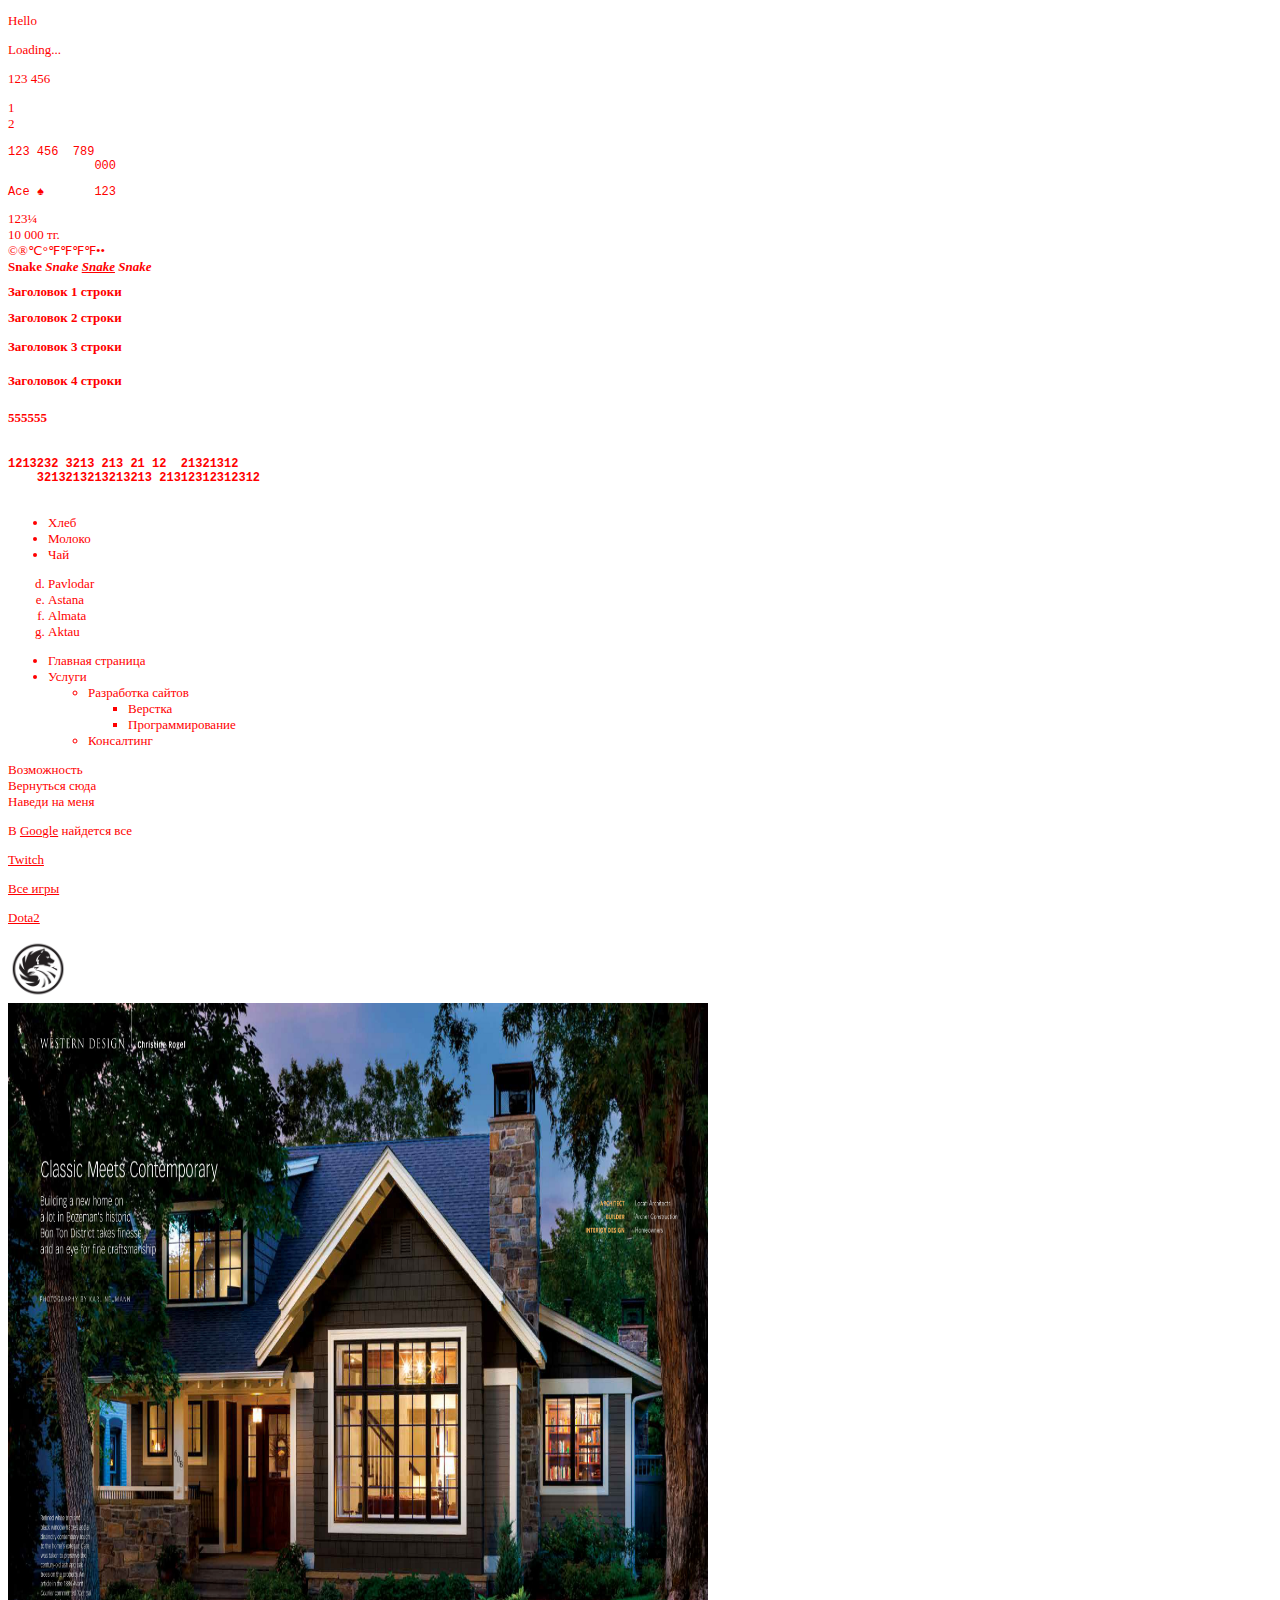
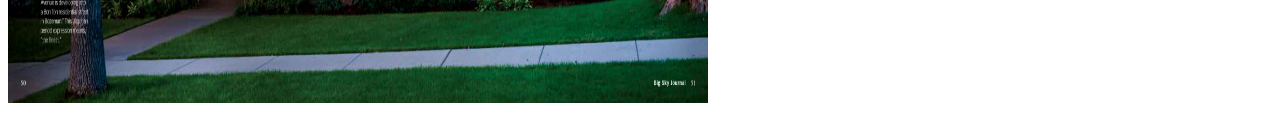
<file: index.html>
<!DOCTYPE html>
<html>
    <head>
        <title>Загрузки</title> 
        <style>
            * {
                color:red;
                font-size: small;
            }
        </style>
        

    </head>
    <body>
        <p><div>Hello</div></p>
        <p>Loading...</p>
        <span>123 456</span>
        <p>1<br>2</p>
        <pre>123 456  789   
            000</pre>
<div><pre>Ace &#9824;       123</pre></div>
<div>123&#188;</div>
<div&copySnake</div>
<div>10&nbsp;000&nbsp;тг.</div>
<div>©®℃°℉℉℉℉••</div>
<b>Snake</b>
<b><i>Snake</i></b>
<b><i><u>Snake</u></i></b>
<i><b>Snake</b></i>
<h1>Заголовок 1 строки</h1>
<h2>Заголовок 2 строки</h2>
<h3>Заголовок 3 строки</h3>
<h4>Заголовок 4 строки</h4>
<h5> 555555</h5>
<h6><pre>1213232 3213 213 21 12  21321312
    3213213213213213 21312312312312
</pre></h6>
<ul>
    <li>Хлеб</li>
    <li>Молоко</li>
    <li>Чай</li>
</ul>
<ol type="a" start="4">
    <li>Pavlodar</li>
    <li>Astana</li>
    <li>Almata</li>
    <li>Aktau</li>
</ol>
<ul>
    <li>Главная страница</li>
    <li>Услуги</li>
    <ul>
        <li>Разработка сайтов
        <ul>
            <li>Верстка</li>
            <li>Программирование</li>
        </ul>
        </li>
        <li>Консалтинг</li>
    </ul>
</ul>
<!-- Тут нужно изменить текст-->
<!--
    123
    456
-->

<div>Возможность</div>
<!--
    <div> Поменять вот тут </div>
-->
<div>
    Вернуться сюда <!-- тут нужно доделать-->
</div>
<div title="Программирование">
    Наведи на меня
</div>
<p>
    B <a href="https://google.com">Google</a> найдется все
</p>
<p><a href="https://www.twitch.tv/">Twitch</a></p>
<p><a href="https://www.twitch.tv/directory/">Все игры</a></p>
<p><a href="https://www.twitch.tv/directory/category/dota-2">Dota2</a></p>
<div>
    <img src="/image/logo.jpg" alt="Логотип" width="60px" height="60px"
</div>
<div>
    <img src="/image/home.jpg" alt="home" width="700" height="700"
</div>
</body>
</html>
</file>
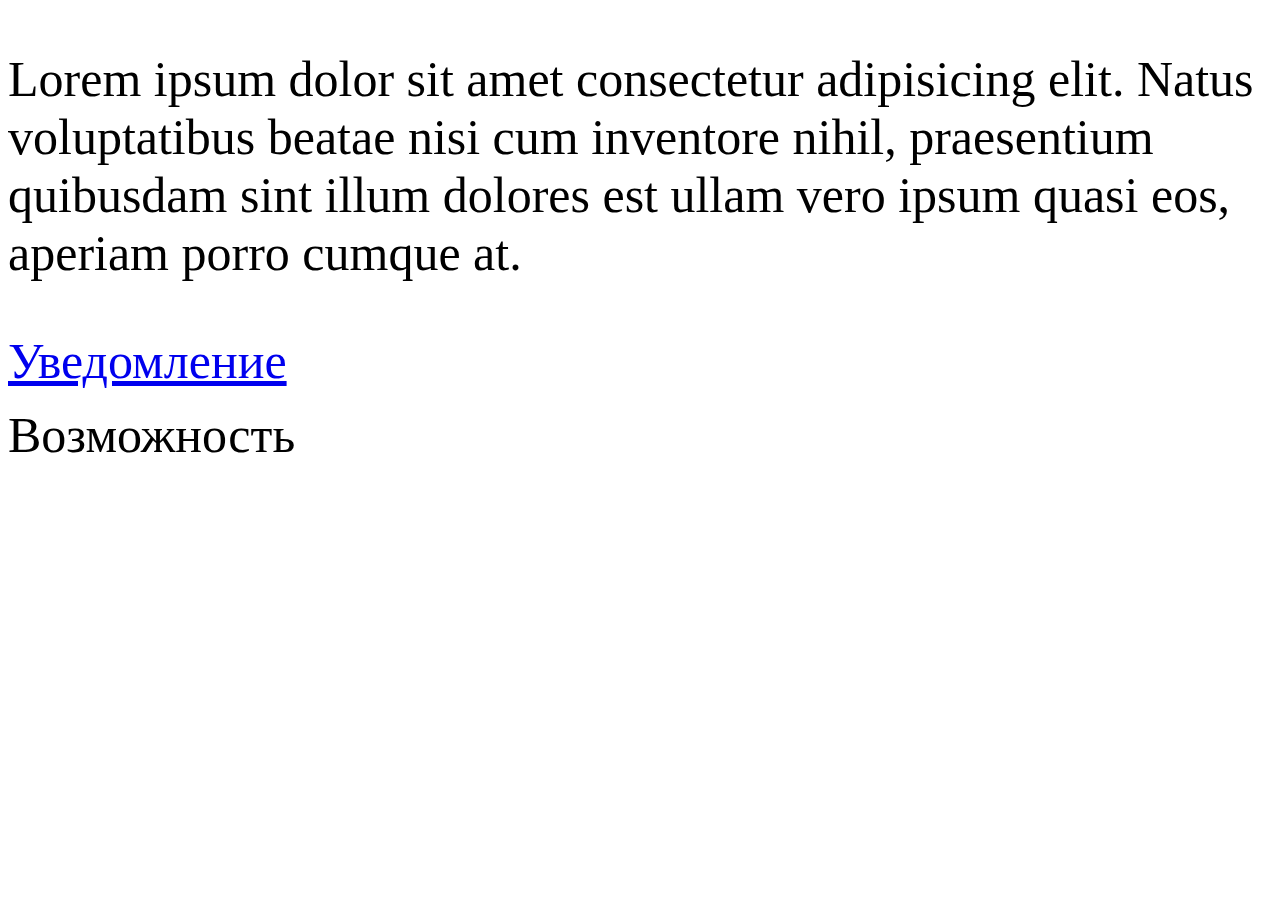
<file: Css.html>
<!DOCTYPE html>
<html>
    <head>
        <title>Тег Style</title>
    <style>
p.red,
.header p a,
#about,
div.red div.header p a.small {
   font-size: 50px;
   color:blue
body {
    color: red;
}
div {
    background-color: black;
    
}
   
}
    </style>
    </head>
    <body>
        <div class="red">
            <p class="red">Lorem ipsum dolor sit amet consectetur adipisicing elit. Natus voluptatibus beatae nisi cum inventore nihil, praesentium quibusdam sint illum dolores est ullam vero ipsum quasi eos, aperiam porro cumque at.</p>
            <div class="header">
                <p>
                    <a href="/" class="small">Уведомление</a>
                </p>
            </div>
            <div id="about">Возможность</div>
        </div>
    </body>
</html>
</file>
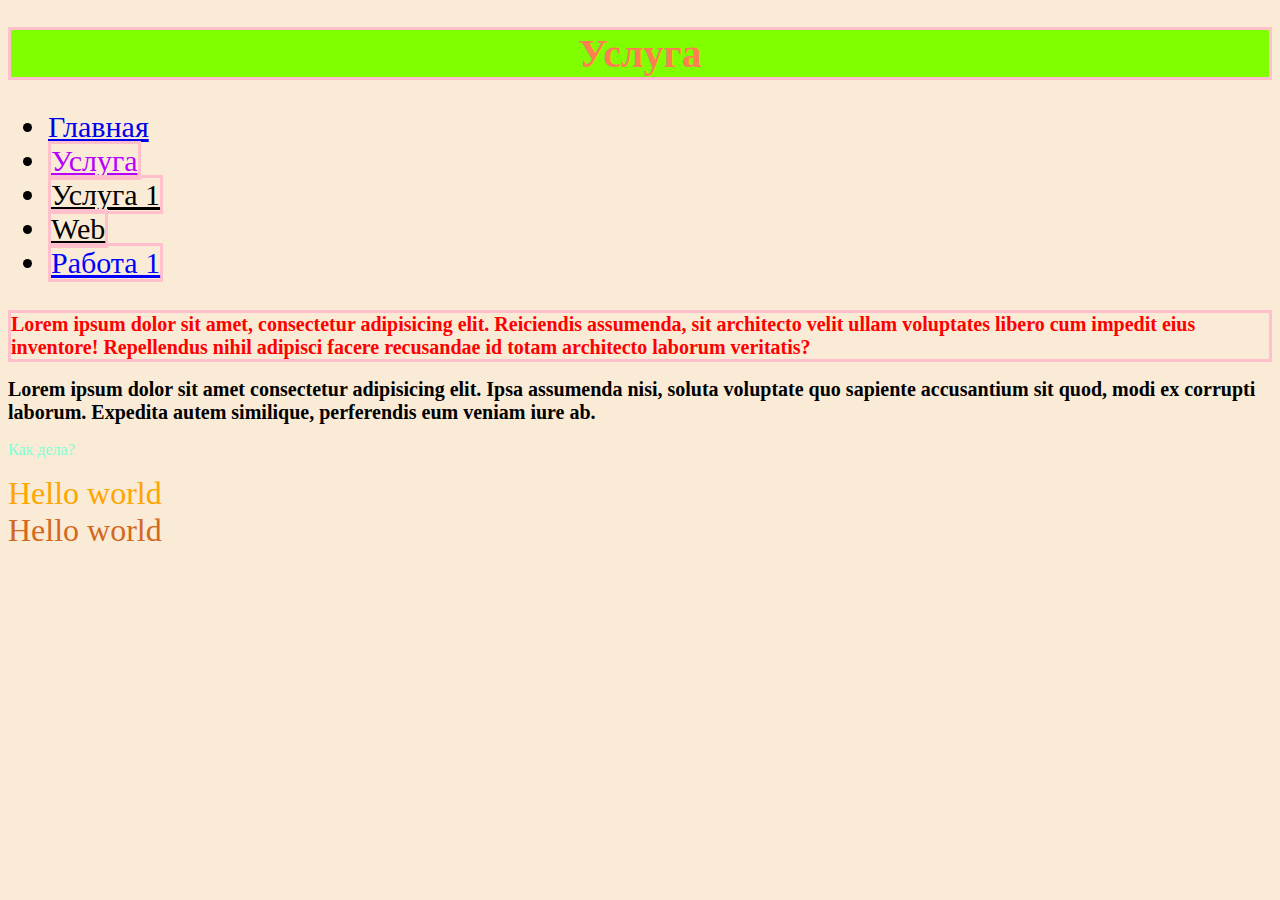
<file: 1/L123.html>
<!DOCTYPE html>
<html>
    <head>
        <title>L123</title>
        <link rel="stylesheet" href="/css/main.css"
        <style>
        </style>
        <body style="background-color: antiquewhite;">
            <h1 style="color: coral;font-size: 40px;text-align: center; background-color: chartreuse;">Услуга</h1>
            <ul style="color: black;font-size: 30px;text-align: left;">
                <li><a href="/1/L123.html">Главная</a></li>
                <li><a href="/1/Web.html" id="web">Услуга</a></li>
                <li><a href="/Downl/Sept.html"class="work">Услуга 1</a></li>
                <li><a href="/Downl/Octobr.html"class="work">Web</a></li>
                <li><a href="/index.html"class="service">Работа 1</a></li>
                
    
            </ul>
        <div>
            <h1 class="danger">Lorem ipsum dolor sit amet, consectetur adipisicing elit. Reiciendis assumenda, sit architecto velit ullam voluptates libero cum impedit eius inventore! Repellendus nihil adipisci facere recusandae id totam architecto laborum veritatis?</h1class>
            <h2 class="danger">Lorem ipsum dolor sit amet consectetur adipisicing elit. Ipsa assumenda nisi, soluta voluptate quo sapiente accusantium sit quod, modi ex corrupti laborum. Expedita autem similique, perferendis eum veniam iure ab.</h2>
        </div>
        
        <p style="color: aquamarine">Как дела?</p>
        <p style="background-color: rgb(0, 60, 255);"></p>

        <div style="font-size: 32px"> Hello world</div>

        <div style="color: chocolate; font-size: 32px;">Hello world</div>
        </body>
    </head>
</html>
</file>
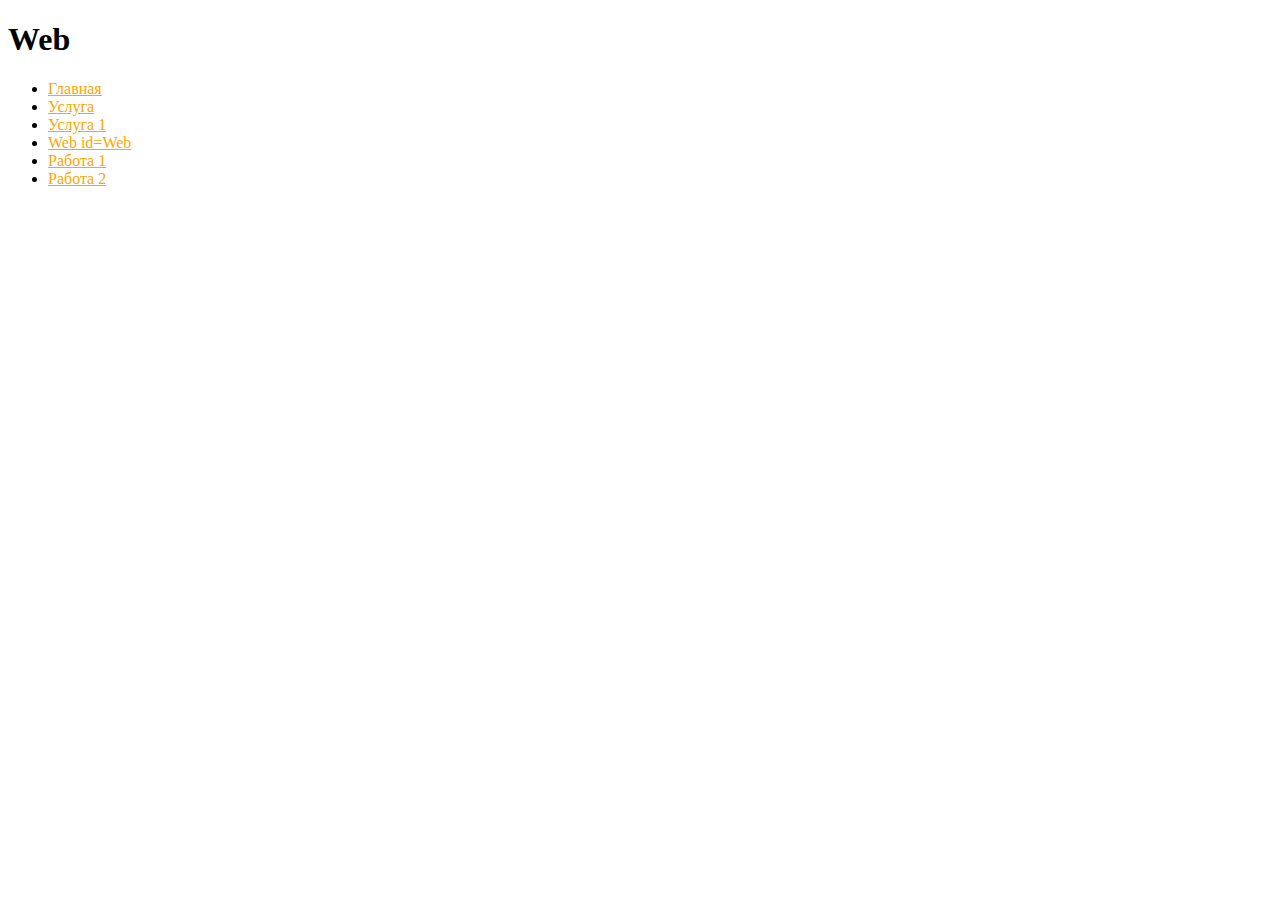
<file: 1/Web.html>
<!DOCTYPE html>
<html>
    <head>
        <title>Web</title>
        <style>
            a {
                color:orange;
                text-align: right;
                font-size: 30xp;
            }
        </style>
        <body>
            <h1>Web</h1>
            <ul>
                <li><a href="">Главная</a></li>
                <li><a href="">Услуга</a></li>
                <li><a href="">Услуга 1</a></li>
                <li><a href="">Web id=Web</a></li>
                <li><a href="">Работа 1</a></li>
                <li><a href="">Работа 2</a></li>
            </ul>
        </body>
    </head>
</html>
</file>
<file: css/main.css>
#web {
    color: rgb(183, 0, 255);
    font-size: 60xp;
}
.service {
    color:blue;
}
.work {
    color: black;
}
h1,.work,.service,#web {
    border:3px solid pink;
}
div h1.danger {
    color: khaki;
    font-size: 20px;
}
div h2.danger {
    color: black;
    font-size: xx-large;
    font-size: 20px;
}
body {
    color: orange;
}
html div h1.danger {
    color: aliceblue;
}
html div h1.danger {
    color: rgb(255, 0, 0)!important;
}
</file>
